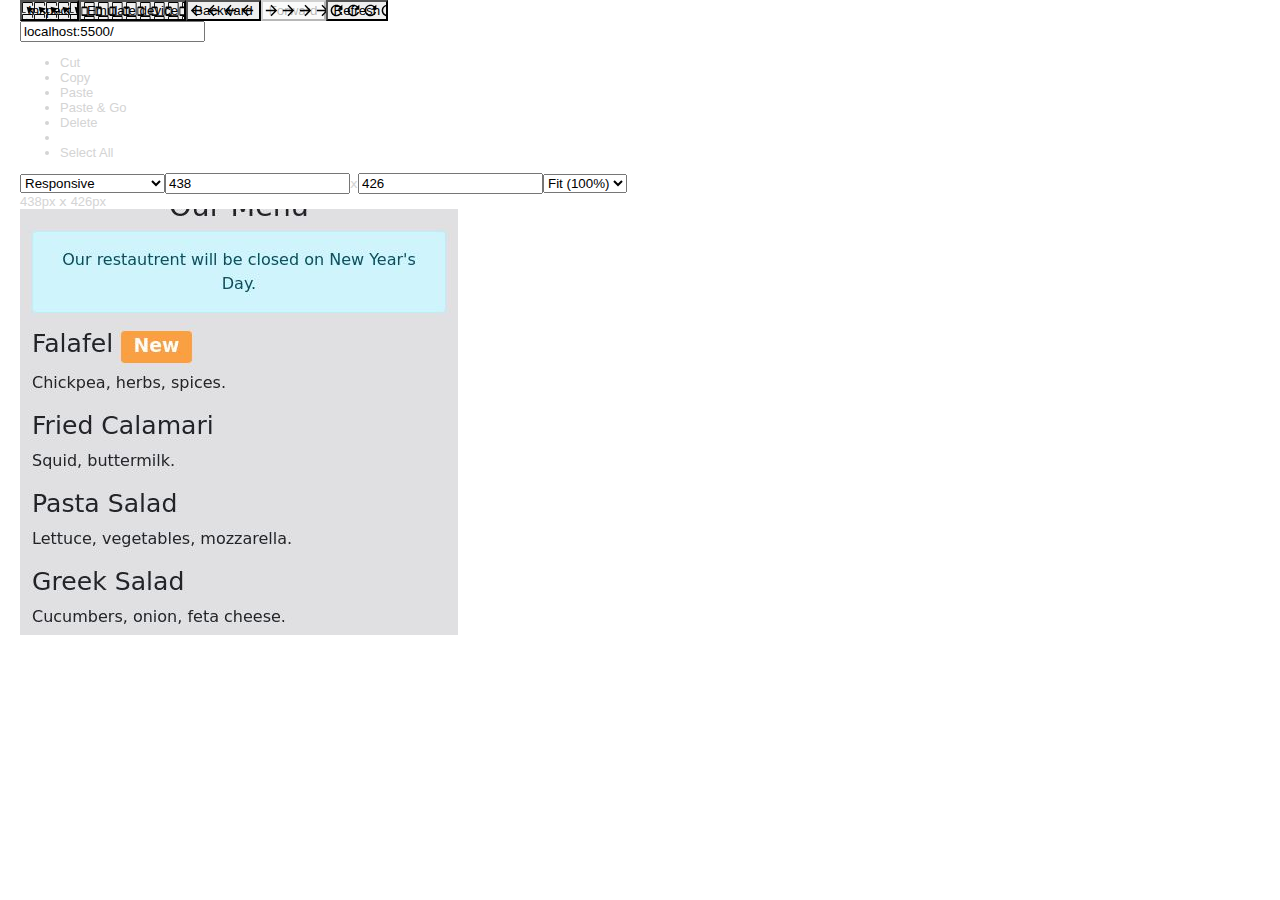
<file: index.html>
<!DOCTYPE html>
<!-- saved from url=(0296)https://jmtiuskjywug.labs.coursera.org/webview/index.html?id=f55d3d5f-f1b6-4dfe-b2ae-9918a6c472e1&swVersion=2&extensionId=auchenberg.vscode-browser-preview&platform=browser&vscode-resource-base-authority=vscode-resource.vscode-webview.net&parentOrigin=https%3A%2F%2Fjmtiuskjywug.labs.coursera.org -->
<html lang="en" style="width: 100%; height: 100%;"><head><meta http-equiv="Content-Type" content="text/html; charset=UTF-8">
	

	<!-- Disable pinch zooming -->
	<meta name="viewport" content="width=device-width, initial-scale=1.0, maximum-scale=1.0, minimum-scale=1.0, user-scalable=no">

	<meta http-equiv="X-UA-Compatible" content="ie=edge">
	<title>Virtual Document</title>
</head>

<body style="margin: 0; overflow: hidden; width: 100%; height: 100%" role="document">
	<script async="" type="module" src="./main.js(2).download"></script>
<script>
    const coursera_getParentTargetDomain = function() {
      if (location.ancestorOrigins && location.ancestorOrigins[0]) {
        return location.ancestorOrigins[0];
      }
      return "https://www.coursera.org";
    };
    </script>
<script>
    if (window.parent !== window) {
      (function() {
        var historyWrapper = function(functionType) {
          var whichFunc = history[functionType];
          return function() {
            var response = whichFunc.apply(this, arguments);
            var eventRes = new Event(functionType);
            eventRes.arguments = arguments;
            window.dispatchEvent(eventRes);
            return response;
          };
        };
        history.pushState = historyWrapper("pushState");
        history.replaceState = historyWrapper("replaceState");
        const sendInnerFrameUrl = function() {
          window.parent.postMessage({'innerFrameUrl': window.location.href, 'fromInnerFrame': true}, coursera_getParentTargetDomain());
        };
        window.addEventListener("pushState",    sendInnerFrameUrl);
        window.addEventListener("replaceState", sendInnerFrameUrl);
        window.addEventListener("popstate",     sendInnerFrameUrl);
        window.addEventListener("hashchange",   sendInnerFrameUrl);
      })();
    }
    </script>
<script>
    if (window.parent !== window) {
      window.parent.postMessage({'innerFrameUrl': window.location.href, 'fromInnerFrame': true}, coursera_getParentTargetDomain());
    }
    </script>
<script>
    if (window.parent !== window) {
      (function() {
        function throttle(callback, limit) {
          var waiting = false;                      // Initially, we're not waiting
          return function () {                      // We return a throttled function
            if (!waiting) {                         // If we're not waiting
              callback.apply(this, arguments);      // Execute users function
              waiting = true;                       // Prevent future invocations
              setTimeout(function () {              // After a period of time
                  waiting = false;                  // And allow future invocations
              }, limit);
            }
          }
        }

        const notify = () => {
          window.parent.postMessage({'isActive': true, 'fromInnerFrame': true}, coursera_getParentTargetDomain());
        };

        const throttledNotify = throttle(notify, 10000);
      
        window.addEventListener('keydown', throttledNotify);
        window.addEventListener('mousemove', throttledNotify);
        window.addEventListener('click', throttledNotify);
      })();
    }
    </script>


<iframe id="active-frame" frameborder="0" sandbox="allow-scripts allow-forms allow-same-origin allow-pointer-lock allow-downloads" allow="clipboard-read; clipboard-write;" src="./fake.html" style="display: block; margin: 0px; overflow: hidden; position: absolute; width: 100%; height: 100%; visibility: visible;"></iframe></body></html>
</file>
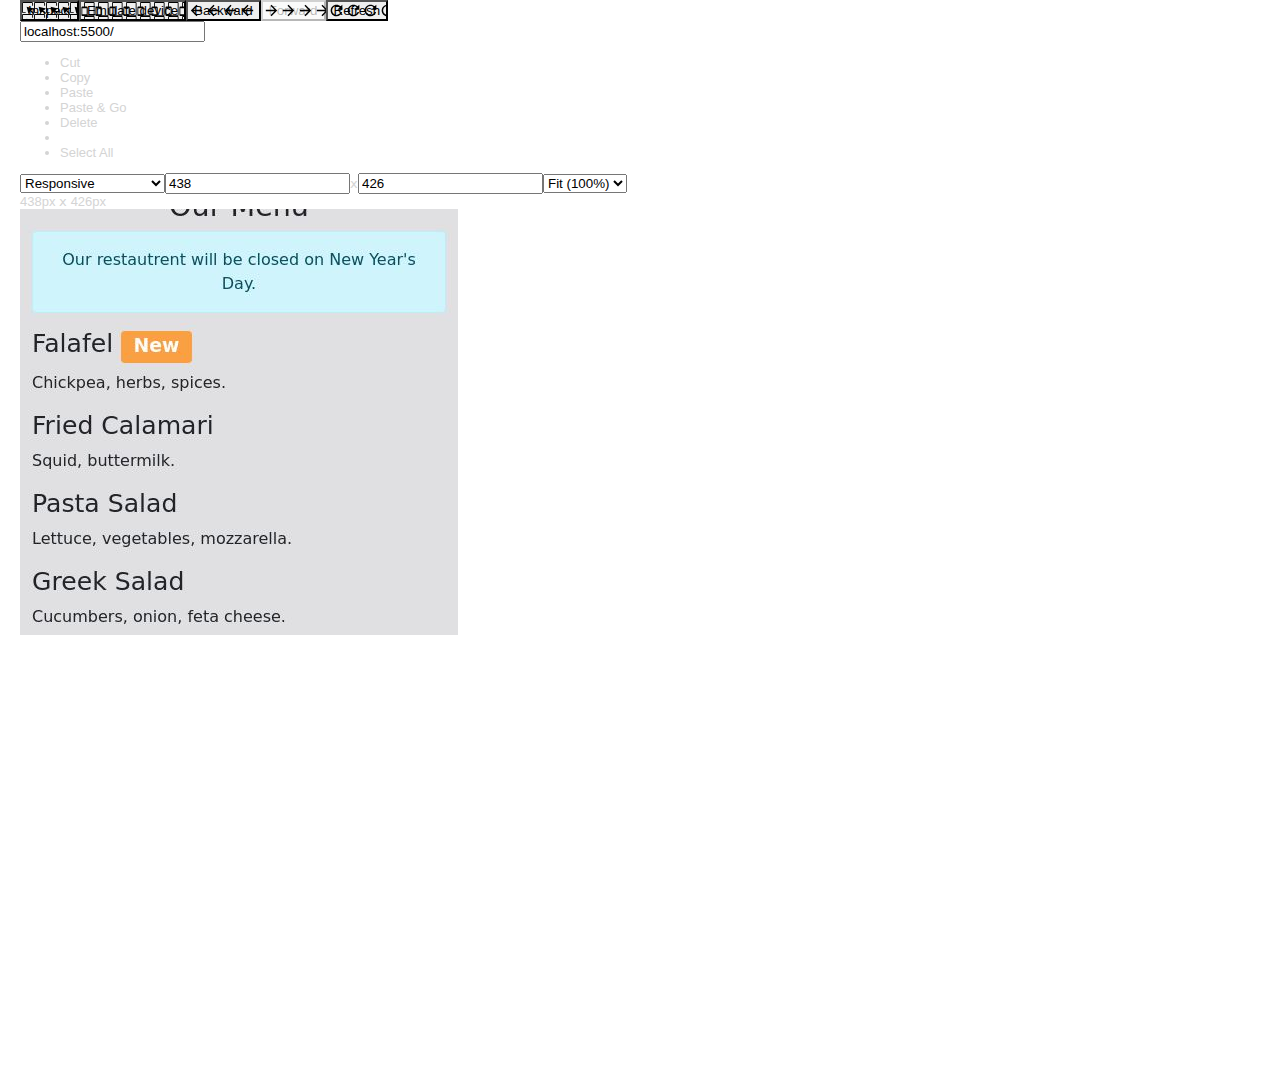
<file: fake.html>
<!DOCTYPE html>
<!-- saved from url=(0296)https://jmtiuskjywug.labs.coursera.org/webview/index.html?id=f55d3d5f-f1b6-4dfe-b2ae-9918a6c472e1&swVersion=2&extensionId=auchenberg.vscode-browser-preview&platform=browser&vscode-resource-base-authority=vscode-resource.vscode-webview.net&parentOrigin=https%3A%2F%2Fjmtiuskjywug.labs.coursera.org -->
<html lang="en" style="--vscode-font-family:&quot;Segoe WPC&quot;, &quot;Segoe UI&quot;, sans-serif; --vscode-font-weight:normal; --vscode-font-size:13px; --vscode-editor-font-family:Consolas, &quot;Courier New&quot;, monospace; --vscode-editor-font-weight:normal; --vscode-editor-font-size:14px; --vscode-foreground:#cccccc; --vscode-errorForeground:#f48771; --vscode-descriptionForeground:rgba(204, 204, 204, 0.7); --vscode-icon-foreground:#c5c5c5; --vscode-focusBorder:#007fd4; --vscode-textSeparator-foreground:rgba(255, 255, 255, 0.18); --vscode-textLink-foreground:#3794ff; --vscode-textLink-activeForeground:#3794ff; --vscode-textPreformat-foreground:#d7ba7d; --vscode-textBlockQuote-background:rgba(127, 127, 127, 0.1); --vscode-textBlockQuote-border:rgba(0, 122, 204, 0.5); --vscode-textCodeBlock-background:rgba(10, 10, 10, 0.4); --vscode-widget-shadow:rgba(0, 0, 0, 0.36); --vscode-input-background:#3c3c3c; --vscode-input-foreground:#cccccc; --vscode-inputOption-activeBorder:rgba(0, 122, 204, 0); --vscode-inputOption-activeBackground:rgba(0, 127, 212, 0.4); --vscode-inputOption-activeForeground:#ffffff; --vscode-input-placeholderForeground:#a6a6a6; --vscode-inputValidation-infoBackground:#063b49; --vscode-inputValidation-infoBorder:#007acc; --vscode-inputValidation-warningBackground:#352a05; --vscode-inputValidation-warningBorder:#b89500; --vscode-inputValidation-errorBackground:#5a1d1d; --vscode-inputValidation-errorBorder:#be1100; --vscode-dropdown-background:#3c3c3c; --vscode-dropdown-foreground:#f0f0f0; --vscode-dropdown-border:#3c3c3c; --vscode-checkbox-background:#3c3c3c; --vscode-checkbox-foreground:#f0f0f0; --vscode-checkbox-border:#3c3c3c; --vscode-button-foreground:#ffffff; --vscode-button-background:#0e639c; --vscode-button-hoverBackground:#1177bb; --vscode-button-secondaryForeground:#ffffff; --vscode-button-secondaryBackground:#3a3d41; --vscode-button-secondaryHoverBackground:#45494e; --vscode-badge-background:#4d4d4d; --vscode-badge-foreground:#ffffff; --vscode-scrollbar-shadow:#000000; --vscode-scrollbarSlider-background:rgba(121, 121, 121, 0.4); --vscode-scrollbarSlider-hoverBackground:rgba(100, 100, 100, 0.7); --vscode-scrollbarSlider-activeBackground:rgba(191, 191, 191, 0.4); --vscode-progressBar-background:#0e70c0; --vscode-editorError-foreground:#f14c4c; --vscode-editorWarning-foreground:#cca700; --vscode-editorInfo-foreground:#3794ff; --vscode-editorHint-foreground:rgba(238, 238, 238, 0.7); --vscode-sash-hoverBorder:#007fd4; --vscode-editor-background:#1e1e1e; --vscode-editor-foreground:#d4d4d4; --vscode-editorWidget-background:#252526; --vscode-editorWidget-foreground:#cccccc; --vscode-editorWidget-border:#454545; --vscode-quickInput-background:#252526; --vscode-quickInput-foreground:#cccccc; --vscode-quickInputTitle-background:rgba(255, 255, 255, 0.1); --vscode-pickerGroup-foreground:#3794ff; --vscode-pickerGroup-border:#3f3f46; --vscode-keybindingLabel-background:rgba(128, 128, 128, 0.17); --vscode-keybindingLabel-foreground:#cccccc; --vscode-keybindingLabel-border:rgba(51, 51, 51, 0.6); --vscode-keybindingLabel-bottomBorder:rgba(68, 68, 68, 0.6); --vscode-editor-selectionBackground:#264f78; --vscode-editor-inactiveSelectionBackground:#3a3d41; --vscode-editor-selectionHighlightBackground:rgba(173, 214, 255, 0.15); --vscode-editor-findMatchBackground:#515c6a; --vscode-editor-findMatchHighlightBackground:rgba(234, 92, 0, 0.33); --vscode-editor-findRangeHighlightBackground:rgba(58, 61, 65, 0.4); --vscode-searchEditor-findMatchBackground:rgba(234, 92, 0, 0.22); --vscode-editor-hoverHighlightBackground:rgba(38, 79, 120, 0.25); --vscode-editorHoverWidget-background:#252526; --vscode-editorHoverWidget-foreground:#cccccc; --vscode-editorHoverWidget-border:#454545; --vscode-editorHoverWidget-statusBarBackground:#2c2c2d; --vscode-editorLink-activeForeground:#4e94ce; --vscode-editorInlayHint-foreground:rgba(255, 255, 255, 0.8); --vscode-editorInlayHint-background:rgba(77, 77, 77, 0.6); --vscode-editorLightBulb-foreground:#ffcc00; --vscode-editorLightBulbAutoFix-foreground:#75beff; --vscode-diffEditor-insertedTextBackground:rgba(155, 185, 85, 0.2); --vscode-diffEditor-removedTextBackground:rgba(255, 0, 0, 0.2); --vscode-diffEditor-diagonalFill:rgba(204, 204, 204, 0.2); --vscode-list-focusOutline:#007fd4; --vscode-list-activeSelectionBackground:#094771; --vscode-list-activeSelectionForeground:#ffffff; --vscode-list-activeSelectionIconForeground:#ffffff; --vscode-list-inactiveSelectionBackground:#37373d; --vscode-list-hoverBackground:#2a2d2e; --vscode-list-dropBackground:#383b3d; --vscode-list-highlightForeground:#18a3ff; --vscode-list-focusHighlightForeground:#18a3ff; --vscode-list-invalidItemForeground:#b89500; --vscode-list-errorForeground:#f88070; --vscode-list-warningForeground:#cca700; --vscode-listFilterWidget-background:#653723; --vscode-listFilterWidget-outline:rgba(0, 0, 0, 0); --vscode-listFilterWidget-noMatchesOutline:#be1100; --vscode-list-filterMatchBackground:rgba(234, 92, 0, 0.33); --vscode-tree-indentGuidesStroke:#585858; --vscode-tree-tableColumnsBorder:rgba(204, 204, 204, 0.13); --vscode-list-deemphasizedForeground:#8c8c8c; --vscode-quickInputList-focusForeground:#ffffff; --vscode-quickInputList-focusIconForeground:#ffffff; --vscode-quickInputList-focusBackground:#094771; --vscode-menu-foreground:#cccccc; --vscode-menu-background:#252526; --vscode-menu-selectionForeground:#ffffff; --vscode-menu-selectionBackground:#094771; --vscode-menu-separatorBackground:#bbbbbb; --vscode-toolbar-hoverBackground:rgba(90, 93, 94, 0.31); --vscode-toolbar-activeBackground:rgba(99, 102, 103, 0.31); --vscode-editor-snippetTabstopHighlightBackground:rgba(124, 124, 124, 0.3); --vscode-editor-snippetFinalTabstopHighlightBorder:#525252; --vscode-breadcrumb-foreground:rgba(204, 204, 204, 0.8); --vscode-breadcrumb-background:#1e1e1e; --vscode-breadcrumb-focusForeground:#e0e0e0; --vscode-breadcrumb-activeSelectionForeground:#e0e0e0; --vscode-breadcrumbPicker-background:#252526; --vscode-merge-currentHeaderBackground:rgba(64, 200, 174, 0.5); --vscode-merge-currentContentBackground:rgba(64, 200, 174, 0.2); --vscode-merge-incomingHeaderBackground:rgba(64, 166, 255, 0.5); --vscode-merge-incomingContentBackground:rgba(64, 166, 255, 0.2); --vscode-merge-commonHeaderBackground:rgba(96, 96, 96, 0.4); --vscode-merge-commonContentBackground:rgba(96, 96, 96, 0.16); --vscode-editorOverviewRuler-currentContentForeground:rgba(64, 200, 174, 0.5); --vscode-editorOverviewRuler-incomingContentForeground:rgba(64, 166, 255, 0.5); --vscode-editorOverviewRuler-commonContentForeground:rgba(96, 96, 96, 0.4); --vscode-editorOverviewRuler-findMatchForeground:rgba(209, 134, 22, 0.49); --vscode-editorOverviewRuler-selectionHighlightForeground:rgba(160, 160, 160, 0.8); --vscode-minimap-findMatchHighlight:#d18616; --vscode-minimap-selectionHighlight:#264f78; --vscode-minimap-errorHighlight:rgba(255, 18, 18, 0.7); --vscode-minimap-warningHighlight:#cca700; --vscode-minimapSlider-background:rgba(121, 121, 121, 0.2); --vscode-minimapSlider-hoverBackground:rgba(100, 100, 100, 0.35); --vscode-minimapSlider-activeBackground:rgba(191, 191, 191, 0.2); --vscode-problemsErrorIcon-foreground:#f14c4c; --vscode-problemsWarningIcon-foreground:#cca700; --vscode-problemsInfoIcon-foreground:#3794ff; --vscode-charts-foreground:#cccccc; --vscode-charts-lines:rgba(204, 204, 204, 0.5); --vscode-charts-red:#f14c4c; --vscode-charts-blue:#3794ff; --vscode-charts-yellow:#cca700; --vscode-charts-orange:#d18616; --vscode-charts-green:#89d185; --vscode-charts-purple:#b180d7; --vscode-editor-lineHighlightBorder:#282828; --vscode-editor-rangeHighlightBackground:rgba(255, 255, 255, 0.04); --vscode-editor-symbolHighlightBackground:rgba(234, 92, 0, 0.33); --vscode-editorCursor-foreground:#aeafad; --vscode-editorWhitespace-foreground:rgba(227, 228, 226, 0.16); --vscode-editorIndentGuide-background:#404040; --vscode-editorIndentGuide-activeBackground:#707070; --vscode-editorLineNumber-foreground:#858585; --vscode-editorActiveLineNumber-foreground:#c6c6c6; --vscode-editorLineNumber-activeForeground:#c6c6c6; --vscode-editorRuler-foreground:#5a5a5a; --vscode-editorCodeLens-foreground:#999999; --vscode-editorBracketMatch-background:rgba(0, 100, 0, 0.1); --vscode-editorBracketMatch-border:#888888; --vscode-editorOverviewRuler-border:rgba(127, 127, 127, 0.3); --vscode-editorGutter-background:#1e1e1e; --vscode-editorUnnecessaryCode-opacity:rgba(0, 0, 0, 0.67); --vscode-editorGhostText-foreground:rgba(255, 255, 255, 0.34); --vscode-editorOverviewRuler-rangeHighlightForeground:rgba(0, 122, 204, 0.6); --vscode-editorOverviewRuler-errorForeground:rgba(255, 18, 18, 0.7); --vscode-editorOverviewRuler-warningForeground:#cca700; --vscode-editorOverviewRuler-infoForeground:#3794ff; --vscode-editorBracketHighlight-foreground1:#ffd700; --vscode-editorBracketHighlight-foreground2:#da70d6; --vscode-editorBracketHighlight-foreground3:#179fff; --vscode-editorBracketHighlight-foreground4:rgba(0, 0, 0, 0); --vscode-editorBracketHighlight-foreground5:rgba(0, 0, 0, 0); --vscode-editorBracketHighlight-foreground6:rgba(0, 0, 0, 0); --vscode-editorBracketHighlight-unexpectedBracket\.foreground:rgba(255, 18, 18, 0.8); --vscode-symbolIcon-arrayForeground:#cccccc; --vscode-symbolIcon-booleanForeground:#cccccc; --vscode-symbolIcon-classForeground:#ee9d28; --vscode-symbolIcon-colorForeground:#cccccc; --vscode-symbolIcon-constantForeground:#cccccc; --vscode-symbolIcon-constructorForeground:#b180d7; --vscode-symbolIcon-enumeratorForeground:#ee9d28; --vscode-symbolIcon-enumeratorMemberForeground:#75beff; --vscode-symbolIcon-eventForeground:#ee9d28; --vscode-symbolIcon-fieldForeground:#75beff; --vscode-symbolIcon-fileForeground:#cccccc; --vscode-symbolIcon-folderForeground:#cccccc; --vscode-symbolIcon-functionForeground:#b180d7; --vscode-symbolIcon-interfaceForeground:#75beff; --vscode-symbolIcon-keyForeground:#cccccc; --vscode-symbolIcon-keywordForeground:#cccccc; --vscode-symbolIcon-methodForeground:#b180d7; --vscode-symbolIcon-moduleForeground:#cccccc; --vscode-symbolIcon-namespaceForeground:#cccccc; --vscode-symbolIcon-nullForeground:#cccccc; --vscode-symbolIcon-numberForeground:#cccccc; --vscode-symbolIcon-objectForeground:#cccccc; --vscode-symbolIcon-operatorForeground:#cccccc; --vscode-symbolIcon-packageForeground:#cccccc; --vscode-symbolIcon-propertyForeground:#cccccc; --vscode-symbolIcon-referenceForeground:#cccccc; --vscode-symbolIcon-snippetForeground:#cccccc; --vscode-symbolIcon-stringForeground:#cccccc; --vscode-symbolIcon-structForeground:#cccccc; --vscode-symbolIcon-textForeground:#cccccc; --vscode-symbolIcon-typeParameterForeground:#cccccc; --vscode-symbolIcon-unitForeground:#cccccc; --vscode-symbolIcon-variableForeground:#75beff; --vscode-editorOverviewRuler-bracketMatchForeground:#a0a0a0; --vscode-editor-linkedEditingBackground:rgba(255, 0, 0, 0.3); --vscode-editor-wordHighlightBackground:rgba(87, 87, 87, 0.72); --vscode-editor-wordHighlightStrongBackground:rgba(0, 73, 114, 0.72); --vscode-editorOverviewRuler-wordHighlightForeground:rgba(160, 160, 160, 0.8); --vscode-editorOverviewRuler-wordHighlightStrongForeground:rgba(192, 160, 192, 0.8); --vscode-editor-foldBackground:rgba(38, 79, 120, 0.3); --vscode-editorGutter-foldingControlForeground:#c5c5c5; --vscode-peekViewTitle-background:rgba(55, 148, 255, 0.1); --vscode-peekViewTitleLabel-foreground:#ffffff; --vscode-peekViewTitleDescription-foreground:rgba(204, 204, 204, 0.7); --vscode-peekView-border:#3794ff; --vscode-peekViewResult-background:#252526; --vscode-peekViewResult-lineForeground:#bbbbbb; --vscode-peekViewResult-fileForeground:#ffffff; --vscode-peekViewResult-selectionBackground:rgba(51, 153, 255, 0.2); --vscode-peekViewResult-selectionForeground:#ffffff; --vscode-peekViewEditor-background:#001f33; --vscode-peekViewEditorGutter-background:#001f33; --vscode-peekViewResult-matchHighlightBackground:rgba(234, 92, 0, 0.3); --vscode-peekViewEditor-matchHighlightBackground:rgba(255, 143, 0, 0.6); --vscode-editorMarkerNavigationError-background:#f14c4c; --vscode-editorMarkerNavigationError-headerBackground:rgba(241, 76, 76, 0.1); --vscode-editorMarkerNavigationWarning-background:#cca700; --vscode-editorMarkerNavigationWarning-headerBackground:rgba(204, 167, 0, 0.1); --vscode-editorMarkerNavigationInfo-background:#3794ff; --vscode-editorMarkerNavigationInfo-headerBackground:rgba(55, 148, 255, 0.1); --vscode-editorMarkerNavigation-background:#1e1e1e; --vscode-editorSuggestWidget-background:#252526; --vscode-editorSuggestWidget-border:#454545; --vscode-editorSuggestWidget-foreground:#d4d4d4; --vscode-editorSuggestWidget-selectedForeground:#ffffff; --vscode-editorSuggestWidget-selectedIconForeground:#ffffff; --vscode-editorSuggestWidget-selectedBackground:#094771; --vscode-editorSuggestWidget-highlightForeground:#18a3ff; --vscode-editorSuggestWidget-focusHighlightForeground:#18a3ff; --vscode-tab-activeBackground:#1e1e1e; --vscode-tab-unfocusedActiveBackground:#1e1e1e; --vscode-tab-inactiveBackground:#2d2d2d; --vscode-tab-unfocusedInactiveBackground:#2d2d2d; --vscode-tab-activeForeground:#ffffff; --vscode-tab-inactiveForeground:rgba(255, 255, 255, 0.5); --vscode-tab-unfocusedActiveForeground:rgba(255, 255, 255, 0.5); --vscode-tab-unfocusedInactiveForeground:rgba(255, 255, 255, 0.25); --vscode-tab-border:#252526; --vscode-tab-lastPinnedBorder:rgba(204, 204, 204, 0.2); --vscode-tab-activeModifiedBorder:#3399cc; --vscode-tab-inactiveModifiedBorder:rgba(51, 153, 204, 0.5); --vscode-tab-unfocusedActiveModifiedBorder:rgba(51, 153, 204, 0.5); --vscode-tab-unfocusedInactiveModifiedBorder:rgba(51, 153, 204, 0.25); --vscode-editorPane-background:#1e1e1e; --vscode-editorGroupHeader-tabsBackground:#252526; --vscode-editorGroupHeader-noTabsBackground:#1e1e1e; --vscode-editorGroup-border:#444444; --vscode-editorGroup-dropBackground:rgba(83, 89, 93, 0.5); --vscode-panel-background:#1e1e1e; --vscode-panel-border:rgba(128, 128, 128, 0.35); --vscode-panelTitle-activeForeground:#e7e7e7; --vscode-panelTitle-inactiveForeground:rgba(231, 231, 231, 0.6); --vscode-panelTitle-activeBorder:#e7e7e7; --vscode-panel-dropBorder:#e7e7e7; --vscode-panelSection-dropBackground:rgba(83, 89, 93, 0.5); --vscode-panelSectionHeader-background:rgba(128, 128, 128, 0.2); --vscode-panelSection-border:rgba(128, 128, 128, 0.35); --vscode-banner-background:#094771; --vscode-banner-foreground:#ffffff; --vscode-banner-iconForeground:#3794ff; --vscode-statusBar-foreground:#ffffff; --vscode-statusBar-noFolderForeground:#ffffff; --vscode-statusBar-background:#007acc; --vscode-statusBar-noFolderBackground:#68217a; --vscode-statusBarItem-activeBackground:rgba(255, 255, 255, 0.18); --vscode-statusBarItem-hoverBackground:rgba(255, 255, 255, 0.12); --vscode-statusBarItem-prominentForeground:#ffffff; --vscode-statusBarItem-prominentBackground:rgba(0, 0, 0, 0.5); --vscode-statusBarItem-prominentHoverBackground:rgba(0, 0, 0, 0.3); --vscode-statusBarItem-errorBackground:#c72e0f; --vscode-statusBarItem-errorForeground:#ffffff; --vscode-statusBarItem-warningBackground:#7a6400; --vscode-statusBarItem-warningForeground:#ffffff; --vscode-activityBar-background:#333333; --vscode-activityBar-foreground:#ffffff; --vscode-activityBar-inactiveForeground:rgba(255, 255, 255, 0.4); --vscode-activityBar-activeBorder:#ffffff; --vscode-activityBar-dropBorder:#ffffff; --vscode-activityBarBadge-background:#007acc; --vscode-activityBarBadge-foreground:#ffffff; --vscode-statusBarItem-remoteBackground:#16825d; --vscode-statusBarItem-remoteForeground:#ffffff; --vscode-extensionBadge-remoteBackground:#007acc; --vscode-extensionBadge-remoteForeground:#ffffff; --vscode-sideBar-background:#252526; --vscode-sideBarTitle-foreground:#bbbbbb; --vscode-sideBar-dropBackground:rgba(83, 89, 93, 0.5); --vscode-sideBarSectionHeader-background:rgba(0, 0, 0, 0); --vscode-sideBarSectionHeader-border:rgba(204, 204, 204, 0.2); --vscode-titleBar-activeForeground:#cccccc; --vscode-titleBar-inactiveForeground:rgba(204, 204, 204, 0.6); --vscode-titleBar-activeBackground:#3c3c3c; --vscode-titleBar-inactiveBackground:rgba(60, 60, 60, 0.6); --vscode-menubar-selectionForeground:#cccccc; --vscode-menubar-selectionBackground:rgba(255, 255, 255, 0.1); --vscode-notifications-foreground:#cccccc; --vscode-notifications-background:#252526; --vscode-notificationLink-foreground:#3794ff; --vscode-notificationCenterHeader-background:#303031; --vscode-notifications-border:#303031; --vscode-notificationsErrorIcon-foreground:#f14c4c; --vscode-notificationsWarningIcon-foreground:#cca700; --vscode-notificationsInfoIcon-foreground:#3794ff; --vscode-editorGutter-commentRangeForeground:#c5c5c5; --vscode-debugToolBar-background:#333333; --vscode-debugIcon-startForeground:#89d185; --vscode-settings-headerForeground:#e7e7e7; --vscode-settings-modifiedItemIndicator:#0c7d9d; --vscode-settings-dropdownBackground:#3c3c3c; --vscode-settings-dropdownForeground:#f0f0f0; --vscode-settings-dropdownBorder:#3c3c3c; --vscode-settings-dropdownListBorder:#454545; --vscode-settings-checkboxBackground:#3c3c3c; --vscode-settings-checkboxForeground:#f0f0f0; --vscode-settings-checkboxBorder:#3c3c3c; --vscode-settings-textInputBackground:#3c3c3c; --vscode-settings-textInputForeground:#cccccc; --vscode-settings-numberInputBackground:#3c3c3c; --vscode-settings-numberInputForeground:#cccccc; --vscode-settings-focusedRowBackground:rgba(128, 128, 128, 0.14); --vscode-settings-rowHoverBackground:rgba(128, 128, 128, 0.07); --vscode-settings-focusedRowBorder:rgba(255, 255, 255, 0.12); --vscode-terminal-foreground:#cccccc; --vscode-terminal-selectionBackground:rgba(255, 255, 255, 0.25); --vscode-terminal-border:rgba(128, 128, 128, 0.35); --vscode-terminal-dropBackground:rgba(83, 89, 93, 0.5); --vscode-testing-iconFailed:#f14c4c; --vscode-testing-iconErrored:#f14c4c; --vscode-testing-iconPassed:#73c991; --vscode-testing-runAction:#73c991; --vscode-testing-iconQueued:#cca700; --vscode-testing-iconUnset:#848484; --vscode-testing-iconSkipped:#848484; --vscode-testing-peekBorder:#f14c4c; --vscode-testing-peekHeaderBackground:rgba(241, 76, 76, 0.1); --vscode-testing-message\.error\.decorationForeground:#f14c4c; --vscode-testing-message\.error\.lineBackground:rgba(255, 0, 0, 0.2); --vscode-testing-message\.info\.decorationForeground:rgba(212, 212, 212, 0.5); --vscode-welcomePage-tileBackground:#252526; --vscode-welcomePage-tileHoverBackground:#2c2c2d; --vscode-welcomePage-tileShadow\.:rgba(0, 0, 0, 0.36); --vscode-welcomePage-progress\.background:#3c3c3c; --vscode-welcomePage-progress\.foreground:#3794ff; --vscode-statusBar-debuggingBackground:#cc6633; --vscode-statusBar-debuggingForeground:#ffffff; --vscode-debugExceptionWidget-border:#a31515; --vscode-debugExceptionWidget-background:#420b0d; --vscode-editorGutter-modifiedBackground:#0c7d9d; --vscode-editorGutter-addedBackground:#587c0c; --vscode-editorGutter-deletedBackground:#94151b; --vscode-minimapGutter-modifiedBackground:#0c7d9d; --vscode-minimapGutter-addedBackground:#587c0c; --vscode-minimapGutter-deletedBackground:#94151b; --vscode-editorOverviewRuler-modifiedForeground:rgba(12, 125, 157, 0.6); --vscode-editorOverviewRuler-addedForeground:rgba(88, 124, 12, 0.6); --vscode-editorOverviewRuler-deletedForeground:rgba(148, 21, 27, 0.6); --vscode-editor-stackFrameHighlightBackground:rgba(255, 255, 0, 0.2); --vscode-editor-focusedStackFrameHighlightBackground:rgba(122, 189, 122, 0.3); --vscode-debugIcon-breakpointForeground:#e51400; --vscode-debugIcon-breakpointDisabledForeground:#848484; --vscode-debugIcon-breakpointUnverifiedForeground:#848484; --vscode-debugIcon-breakpointCurrentStackframeForeground:#ffcc00; --vscode-debugIcon-breakpointStackframeForeground:#89d185; --vscode-editor-inlineValuesForeground:rgba(255, 255, 255, 0.5); --vscode-editor-inlineValuesBackground:rgba(255, 200, 0, 0.2); --vscode-ports-iconRunningProcessForeground:#369432; --vscode-notebook-cellBorderColor:#37373d; --vscode-notebook-focusedEditorBorder:#007fd4; --vscode-notebookStatusSuccessIcon-foreground:#89d185; --vscode-notebookStatusErrorIcon-foreground:#f48771; --vscode-notebookStatusRunningIcon-foreground:#cccccc; --vscode-notebook-cellToolbarSeparator:rgba(128, 128, 128, 0.35); --vscode-notebook-selectedCellBackground:#37373d; --vscode-notebook-selectedCellBorder:#37373d; --vscode-notebook-focusedCellBorder:#007fd4; --vscode-notebook-inactiveFocusedCellBorder:#37373d; --vscode-notebook-cellStatusBarItemHoverBackground:rgba(255, 255, 255, 0.15); --vscode-notebook-cellInsertionIndicator:#007fd4; --vscode-notebookScrollbarSlider-background:rgba(121, 121, 121, 0.4); --vscode-notebookScrollbarSlider-hoverBackground:rgba(100, 100, 100, 0.7); --vscode-notebookScrollbarSlider-activeBackground:rgba(191, 191, 191, 0.4); --vscode-notebook-symbolHighlightBackground:rgba(255, 255, 255, 0.04); --vscode-notebook-cellEditorBackground:rgba(204, 204, 204, 0.04); --vscode-scm-providerBorder:#454545; --vscode-debugTokenExpression-name:#c586c0; --vscode-debugTokenExpression-value:rgba(204, 204, 204, 0.6); --vscode-debugTokenExpression-string:#ce9178; --vscode-debugTokenExpression-boolean:#4e94ce; --vscode-debugTokenExpression-number:#b5cea8; --vscode-debugTokenExpression-error:#f48771; --vscode-debugView-exceptionLabelForeground:#cccccc; --vscode-debugView-exceptionLabelBackground:#6c2022; --vscode-debugView-stateLabelForeground:#cccccc; --vscode-debugView-stateLabelBackground:rgba(136, 136, 136, 0.27); --vscode-debugView-valueChangedHighlight:#569cd6; --vscode-debugConsole-infoForeground:#3794ff; --vscode-debugConsole-warningForeground:#cca700; --vscode-debugConsole-errorForeground:#f48771; --vscode-debugConsole-sourceForeground:#cccccc; --vscode-debugConsoleInputIcon-foreground:#cccccc; --vscode-debugIcon-pauseForeground:#75beff; --vscode-debugIcon-stopForeground:#f48771; --vscode-debugIcon-disconnectForeground:#f48771; --vscode-debugIcon-restartForeground:#89d185; --vscode-debugIcon-stepOverForeground:#75beff; --vscode-debugIcon-stepIntoForeground:#75beff; --vscode-debugIcon-stepOutForeground:#75beff; --vscode-debugIcon-continueForeground:#75beff; --vscode-debugIcon-stepBackForeground:#75beff; --vscode-extensionButton-prominentBackground:#0e639c; --vscode-extensionButton-prominentForeground:#ffffff; --vscode-extensionButton-prominentHoverBackground:#1177bb; --vscode-extensionIcon-starForeground:#ff8e00; --vscode-terminal-ansiBlack:#000000; --vscode-terminal-ansiRed:#cd3131; --vscode-terminal-ansiGreen:#0dbc79; --vscode-terminal-ansiYellow:#e5e510; --vscode-terminal-ansiBlue:#2472c8; --vscode-terminal-ansiMagenta:#bc3fbc; --vscode-terminal-ansiCyan:#11a8cd; --vscode-terminal-ansiWhite:#e5e5e5; --vscode-terminal-ansiBrightBlack:#666666; --vscode-terminal-ansiBrightRed:#f14c4c; --vscode-terminal-ansiBrightGreen:#23d18b; --vscode-terminal-ansiBrightYellow:#f5f543; --vscode-terminal-ansiBrightBlue:#3b8eea; --vscode-terminal-ansiBrightMagenta:#d670d6; --vscode-terminal-ansiBrightCyan:#29b8db; --vscode-terminal-ansiBrightWhite:#e5e5e5; --vscode-interactive-activeCodeBorder:#3794ff; --vscode-interactive-inactiveCodeBorder:#37373d; --vscode-gitDecoration-addedResourceForeground:#81b88b; --vscode-gitDecoration-modifiedResourceForeground:#e2c08d; --vscode-gitDecoration-deletedResourceForeground:#c74e39; --vscode-gitDecoration-renamedResourceForeground:#73c991; --vscode-gitDecoration-untrackedResourceForeground:#73c991; --vscode-gitDecoration-ignoredResourceForeground:#8c8c8c; --vscode-gitDecoration-stageModifiedResourceForeground:#e2c08d; --vscode-gitDecoration-stageDeletedResourceForeground:#c74e39; --vscode-gitDecoration-conflictingResourceForeground:#e4676b; --vscode-gitDecoration-submoduleResourceForeground:#8db9e2;"><head><meta http-equiv="Content-Type" content="text/html; charset=UTF-8"><style id="_defaultStyles">
	html {
		scrollbar-color: var(--vscode-scrollbarSlider-background) var(--vscode-editor-background);
	}

	body {
		background-color: transparent;
		color: var(--vscode-editor-foreground);
		font-family: var(--vscode-font-family);
		font-weight: var(--vscode-font-weight);
		font-size: var(--vscode-font-size);
		margin: 0;
		padding: 0 20px;
	}

	img {
		max-width: 100%;
		max-height: 100%;
	}

	a {
		color: var(--vscode-textLink-foreground);
	}

	a:hover {
		color: var(--vscode-textLink-activeForeground);
	}

	a:focus,
	input:focus,
	select:focus,
	textarea:focus {
		outline: 1px solid -webkit-focus-ring-color;
		outline-offset: -1px;
	}

	code {
		color: var(--vscode-textPreformat-foreground);
	}

	blockquote {
		background: var(--vscode-textBlockQuote-background);
		border-color: var(--vscode-textBlockQuote-border);
	}

	kbd {
		color: var(--vscode-editor-foreground);
		border-radius: 3px;
		vertical-align: middle;
		padding: 1px 3px;

		background-color: hsla(0,0%,50%,.17);
		border: 1px solid rgba(71,71,71,.4);
		border-bottom-color: rgba(88,88,88,.4);
		box-shadow: inset 0 -1px 0 rgba(88,88,88,.4);
	}
	.vscode-light kbd {
		background-color: hsla(0,0%,87%,.5);
		border: 1px solid hsla(0,0%,80%,.7);
		border-bottom-color: hsla(0,0%,73%,.7);
		box-shadow: inset 0 -1px 0 hsla(0,0%,73%,.7);
	}

	::-webkit-scrollbar {
		width: 10px;
		height: 10px;
	}

	::-webkit-scrollbar-corner {
		background-color: var(--vscode-editor-background);
	}

	::-webkit-scrollbar-thumb {
		background-color: var(--vscode-scrollbarSlider-background);
	}
	::-webkit-scrollbar-thumb:hover {
		background-color: var(--vscode-scrollbarSlider-hoverBackground);
	}
	::-webkit-scrollbar-thumb:active {
		background-color: var(--vscode-scrollbarSlider-activeBackground);
	}</style><script id="_vscodeApiScript">
			globalThis.acquireVsCodeApi = (function() {
				const originalPostMessage = window.parent['__vscode_post_message__'].bind(window.parent);
				const doPostMessage = (channel, data, transfer) => {
					originalPostMessage(channel, data, transfer);
				};

				let acquired = false;

				let state = undefined;

				return () => {
					if (acquired && !undefined) {
						throw new Error('An instance of the VS Code API has already been acquired');
					}
					acquired = true;
					return Object.freeze({
						postMessage: function(message, transfer) {
							doPostMessage('onmessage', { message, transfer }, transfer);
						},
						setState: function(newState) {
							state = newState;
							doPostMessage('do-update-state', JSON.stringify(newState));
							return newState;
						},
						getState: function() {
							return state;
						}
					});
				};
			})();
			delete window.parent;
			delete window.top;
			delete window.frameElement;
		</script>
                    
                    <link rel="stylesheet" type="text/css" href="https://vscode-remote+jmtiuskjywug-002elabs-002ecoursera-002eorg.vscode-resource.vscode-webview.net/home/coder/.local/share/code-server/extensions/vscode-browser-preview/build/static/css/main.df56d569.chunk.css">
                    <!--<base href="https://vscode-remote%2Bjmtiuskjywug-002elabs-002ecoursera-002eorg.vscode-resource.vscode-webview.net/home/coder/.local/share/code-server/extensions/vscode-browser-preview/build/">--><base href=".">
                </head>
    
                <body class="vscode-dark" data-vscode-theme-kind="vscode-dark" data-vscode-theme-name="Dark+ (default dark)">
                    <div id="root"><div class="App"><div class="toolbar"><div class="inner"><button class="inspect " style="background-image: url(&quot;[data-uri]&quot;); background-size: 12px 12px;">Inspect</button><button class="device " style="background-image: url(&quot;[data-uri]&quot;); background-size: 14px 14px;">Emulate device</button><button class="backward" style="background-image: url(&quot;[data-uri]&quot;);">Backward</button><button class="forward" disabled="" style="background-image: url(&quot;[data-uri]&quot;);">Forward</button><button class="refresh" style="background-image: url(&quot;[data-uri]&quot;);">Refresh</button><div class="urlbar"><input type="text" value="localhost:5500/"><ul class="contextMenu hidden" style="left: 0px; top: 0px;"><li class="contextMenuItem">Cut</li><li class="contextMenuItem">Copy</li><li class="contextMenuItem">Paste</li><li class="contextMenuItem">Paste &amp; Go</li><li class="contextMenuItem">Delete</li><li class="contextMenuItem disabled separator"></li><li class="contextMenuItem">Select All</li></ul></div></div><div class="device-settings "><select class="device-selector"><option value="Responsive">Responsive</option><option value="Macbook 15">Macbook 15</option><option value="Macbook 13">Macbook 13</option><option value="Blackberry PlayBook">Blackberry PlayBook</option><option value="BlackBerry Z30">BlackBerry Z30</option><option value="Galaxy Note 3">Galaxy Note 3</option><option value="Galaxy Note II">Galaxy Note II</option><option value="Galaxy S III">Galaxy S III</option><option value="Galaxy S5">Galaxy S5</option><option value="iPad">iPad</option><option value="iPad Mini">iPad Mini</option><option value="iPad Pro">iPad Pro</option><option value="iPhone 4">iPhone 4</option><option value="iPhone 5">iPhone 5</option><option value="iPhone 6">iPhone 6</option><option value="iPhone 6 Plus">iPhone 6 Plus</option><option value="iPhone 7">iPhone 7</option><option value="iPhone 7 Plus">iPhone 7 Plus</option><option value="iPhone 8">iPhone 8</option><option value="iPhone 8 Plus">iPhone 8 Plus</option><option value="iPhone SE">iPhone SE</option><option value="iPhone X">iPhone X</option><option value="Kindle Fire HDX">Kindle Fire HDX</option><option value="LG Optimus L70">LG Optimus L70</option><option value="Microsoft Lumia 550">Microsoft Lumia 550</option><option value="Microsoft Lumia 950">Microsoft Lumia 950</option><option value="Nexus 10">Nexus 10</option><option value="Nexus 4">Nexus 4</option><option value="Nexus 5">Nexus 5</option><option value="Nexus 5X">Nexus 5X</option><option value="Nexus 6">Nexus 6</option><option value="Nexus 6P">Nexus 6P</option><option value="Nexus 7">Nexus 7</option><option value="Nokia Lumia 520">Nokia Lumia 520</option><option value="Nokia N9">Nokia N9</option><option value="Pixel 2">Pixel 2</option><option value="Pixel 2 XL">Pixel 2 XL</option></select><span class="metadata"><input class="viewport-size-input" type="number" min="0" value="438"><span class="spacer">𝗑</span><input class="viewport-size-input" type="number" min="0" value="426"></span><select class="zoom-selector"><option value="fit">Fit (100%)</option></select></div></div><div class="viewport "><div class="loading-bar"><div class="bar" style="display: none; width: 0%;"><div class="peg"></div></div></div><div class="viewport-info hidden">438px 𝗑 426px</div><div class="viewport-resizable-wrap" style="position: relative; user-select: auto; width: 438px; height: 426px; box-sizing: border-box;"><img class="img-hidden" src="[data-uri]"><canvas class="screencast" tabindex="0" width="438" height="426" style="cursor: auto;"></canvas><span><div class="viewport-resizer resizer-top" style="position: absolute; user-select: none; width: 100%; height: 10px; top: -5px; left: 0px; cursor: row-resize;"></div><div class="viewport-resizer resizer-top-right" style="position: absolute; user-select: none; width: 20px; height: 20px; right: -10px; top: -10px; cursor: ne-resize;"></div><div class="viewport-resizer resizer-top-left" style="position: absolute; user-select: none; width: 20px; height: 20px; left: -10px; top: -10px; cursor: nw-resize;"></div><div class="viewport-resizer resizer-bottom" style="position: absolute; user-select: none; width: 100%; height: 10px; bottom: -5px; left: 0px; cursor: row-resize;"></div><div class="viewport-resizer resizer-bottom-right" style="position: absolute; user-select: none; width: 20px; height: 20px; right: -10px; bottom: -10px; cursor: se-resize;"></div><div class="viewport-resizer resizer-bottom-left" style="position: absolute; user-select: none; width: 20px; height: 20px; left: -10px; bottom: -10px; cursor: sw-resize;"></div><div class="viewport-resizer resizer-left" style="position: absolute; user-select: none; width: 10px; height: 100%; top: 0px; left: -5px; cursor: col-resize;"></div><div class="viewport-resizer resizer-right" style="position: absolute; user-select: none; width: 10px; height: 100%; top: 0px; right: -5px; cursor: col-resize;"></div></span></div><div class="__resizable_base__" style="width: 100%; height: 100%; position: absolute; transform: scale(0, 0); left: 0px; flex: 0 1 0%;"></div></div></div></div>
                    <script src="https://vscode-remote+jmtiuskjywug-002elabs-002ecoursera-002eorg.vscode-resource.vscode-webview.net/home/coder/.local/share/code-server/extensions/vscode-browser-preview/build/static/js/runtime~main.9eb600ee.js"></script>
                    <script src="https://vscode-remote+jmtiuskjywug-002elabs-002ecoursera-002eorg.vscode-resource.vscode-webview.net/home/coder/.local/share/code-server/extensions/vscode-browser-preview/build/static/js/2.a9dbd22a.chunk.js"></script>
                    <script src="https://vscode-remote+jmtiuskjywug-002elabs-002ecoursera-002eorg.vscode-resource.vscode-webview.net/home/coder/.local/share/code-server/extensions/vscode-browser-preview/build/static/js/main.67955696.chunk.js"></script>
                
                </body></html>
</file>
